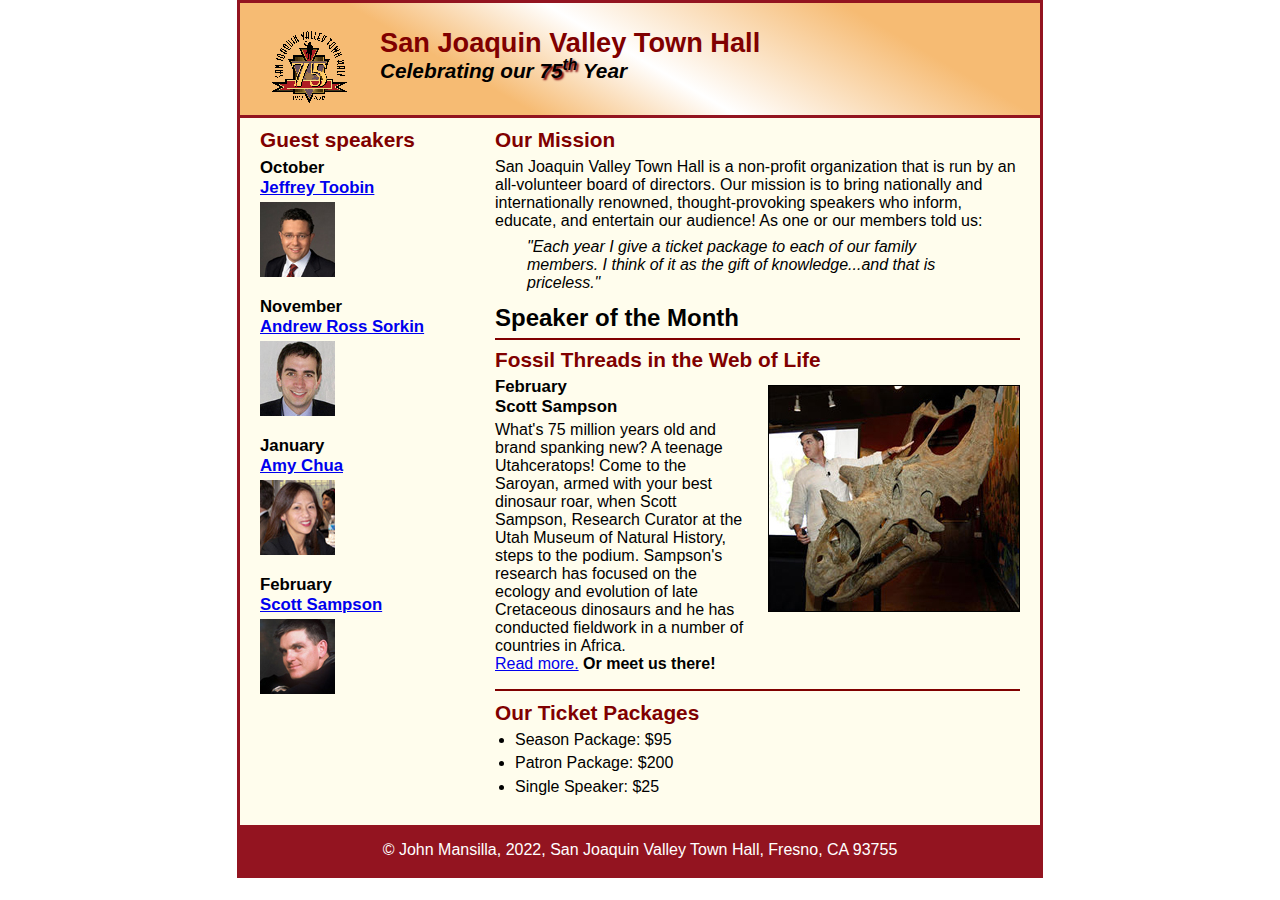
<file: index.html>
<!DOCTYPE html>
<html lang="en">

<head>
	<meta charset="utf-8">
	<title>San Joaquin Valley Town Hall</title>
	<link rel="shortcut icon" href="images/favicon.ico">
	<link rel="stylesheet" href="styles/normalize.css">
	<link rel="stylesheet" href="styles/main.css">
</head>

<body>
	
	<header>
		<img src="images/town_hall_logo.gif" alt="Town hall logo" height="80">
		<h2>San Joaquin Valley Town Hall</h2>
		<h3>Celebrating our <span class="shadow">75<sup>th</sup></span> Year</h3>
	</header>
	<main>
<section>
<h2>Our Mission</h2>

<p>San Joaquin Valley Town Hall is a non-profit organization that is run by an all-volunteer board of directors. Our mission is to bring nationally and internationally renowned, thought-provoking speakers who inform, educate, and entertain our audience! As one or our members told us:</p>

<blockquote>&quot;Each year I give a ticket package to each of our family members. I think of it as the gift of knowledge...and that is priceless.&quot;</blockquote>

<h1>Speaker of the Month</h1>
<article>
<h2>Fossil Threads in the Web of Life</h2>

<img src="images/sampson_dinosaur.jpg" alt="Sampson with a dinosaur skull">

<h3>February<br>
Scott Sampson</h3>

<p>What's 75 million years old and brand spanking new? A teenage Utahceratops! Come to the Saroyan, armed with your best dinosaur roar, when Scott Sampson, Research Curator at the Utah Museum of Natural History, steps to the podium. Sampson's research has focused on the ecology and evolution of late Cretaceous dinosaurs and he has conducted fieldwork in a number of countries in Africa.
<br>
<a href="speakers/sampson.html">Read more.</a>&nbsp;<b>Or meet us there!</b>

</p>

</article>

<h2>Our Ticket Packages</h2>

<ul>
<li>Season Package: $95</li>
<li>Patron Package: $200</li>
<li>Single Speaker: $25</li>
</ul>
</section>

<aside>
<h2>Guest speakers</h2>

<h3>October<br>
<a href="speakers/toobin.html">Jeffrey Toobin</a></h3>
<img src="images/toobin75.jpg" alt="Toobin photo">

<h3>November<br>
<a href="speakers/sorkin.html">Andrew Ross Sorkin</a></h3>
<img src="images/sorkin75.jpg" alt="Sorkin photo">

<h3>January<br>
<a href="speakers/chua.html">Amy Chua</a></h3>
<img src="images/chua75.jpg" alt="Chua photo">

<h3>February<br>
<a href="speakers/c6_sampson.html">Scott Sampson</a></h3>
<img src="images/sampson75.jpg" alt="Scott Sampson photo">
	</aside>
	</main>
	<footer>
		<p>&copy; John Mansilla, 2022, San Joaquin Valley Town Hall, Fresno, CA 93755</p>
	</footer>
</body>
</html>
</file>
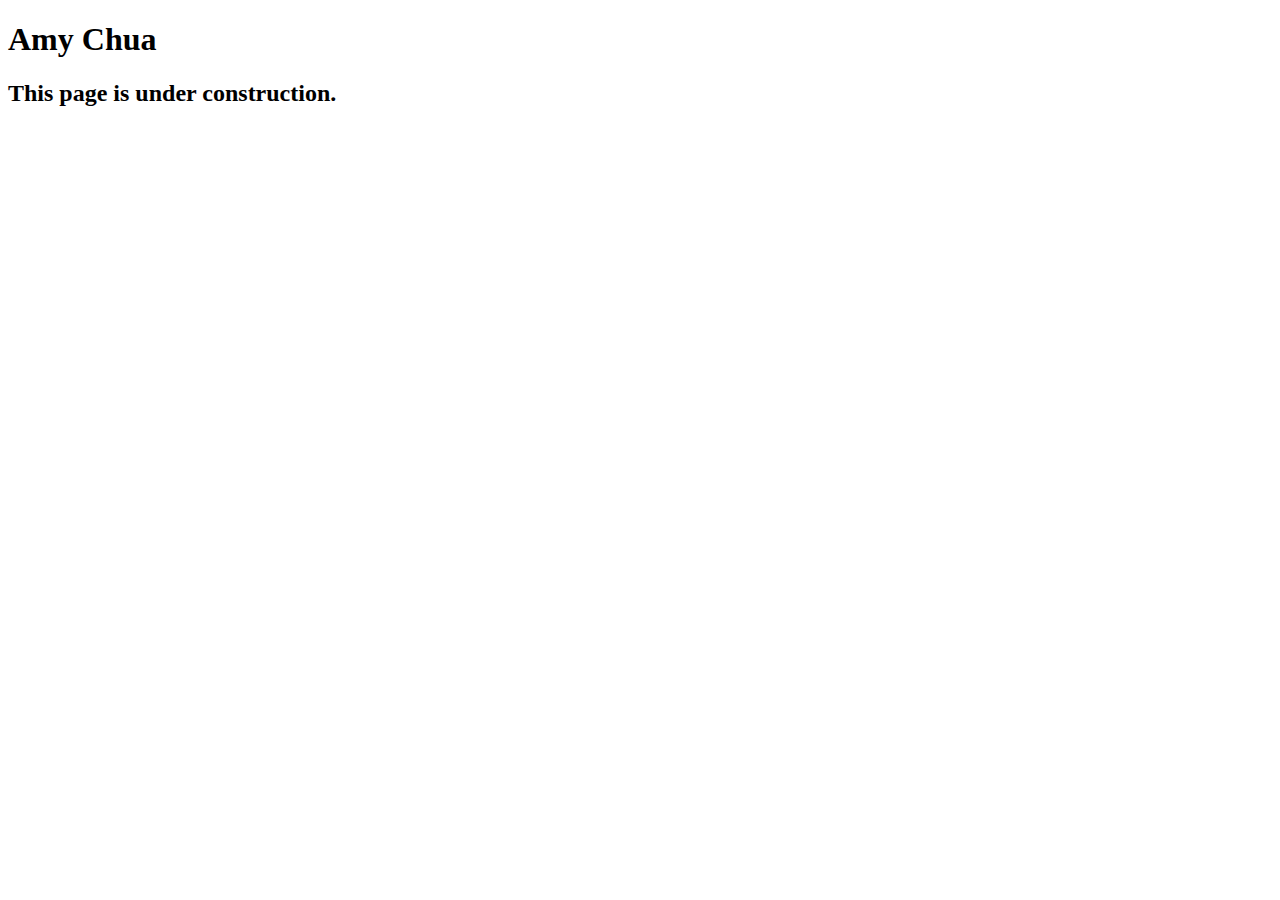
<file: speakers/chua.html>
<!DOCTYPE html>
<html lang="en">

<head>
	<meta charset="utf-8">
	<title>San Joaquin Valley Town Hall</title>
	<link rel="shortcut icon" href="images/favicon.ico">
</head>

<body>
	<main>
		<h1>Amy Chua</h1>
		<h2>This page is under construction.</h2>
	</main>
</body>

</html>
</file>
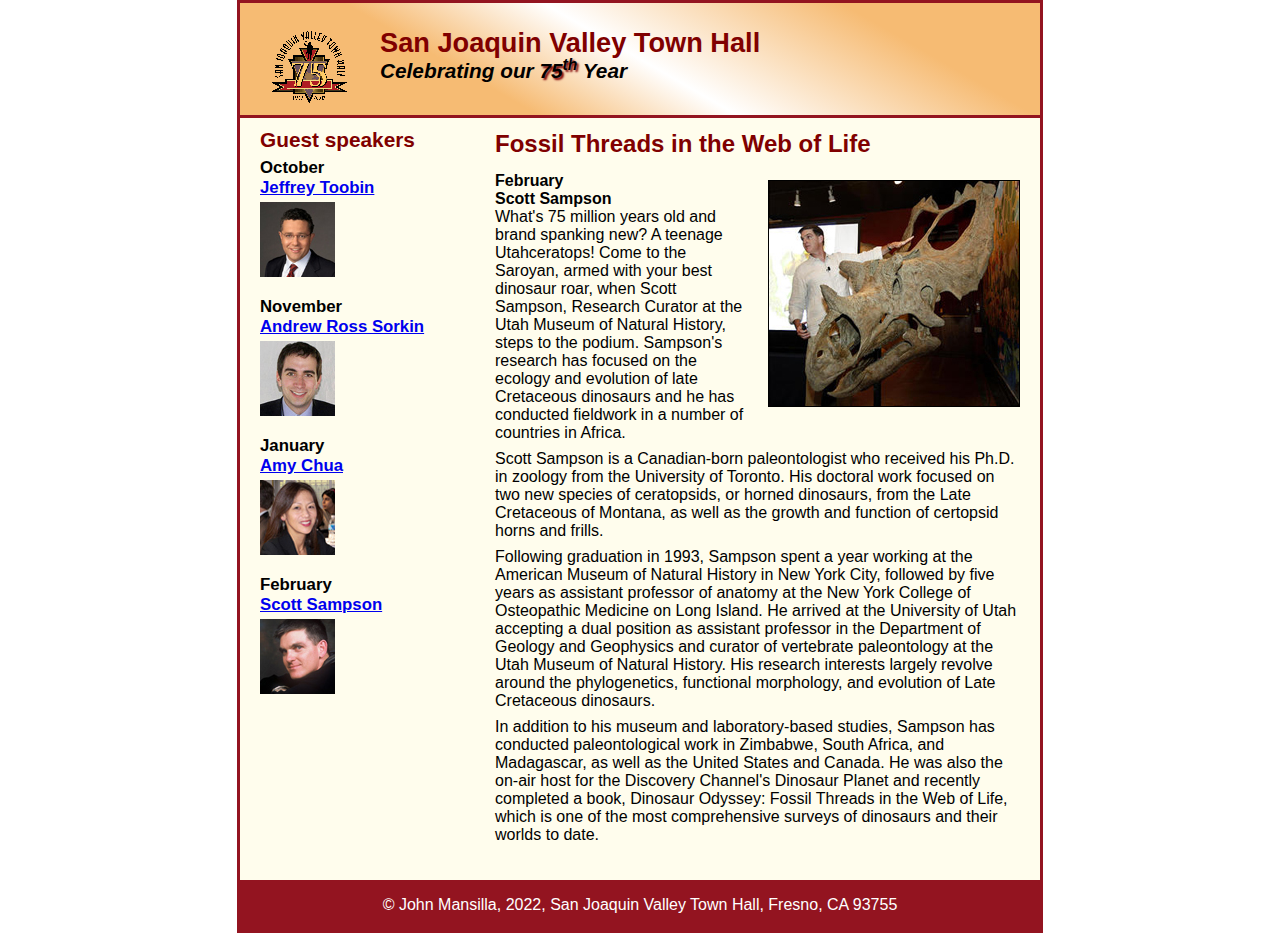
<file: speakers/sampson.html>
<!DOCTYPE html>
<html lang="en">

<head>
	<meta charset="utf-8">
	<title>San Joaquin Valley Town Hall</title>
	<link rel="shortcut icon" href="../images/favicon.ico">
	<link rel="stylesheet" href="../styles/normalize.css">
	<link rel="stylesheet" href="../styles/speaker.css">
</head>

<body>
	
	<header>
		<img src="../images/town_hall_logo.gif" alt="Town hall logo" height="80">
		<h2>San Joaquin Valley Town Hall</h2>
		<h3>Celebrating our <span class="shadow">75<sup>th</sup></span> Year</h3>
	</header>
	<main>
<section>
<h1>
Fossil Threads in the Web of Life
</h1>
<article>
<img src="../images/sampson_dinosaur.jpg" alt="Sampson with a dinosaur skull">
<h2>
February
<br>
Scott Sampson
</h2>

<p>What's 75 million years old and brand spanking new? A teenage Utahceratops! Come to the 
Saroyan, armed with your best dinosaur roar, when Scott Sampson, Research Curator at the 
Utah Museum of Natural History, steps to the podium. Sampson's research has focused on the 
ecology and evolution of late Cretaceous dinosaurs and he has conducted fieldwork in a number 
of countries in Africa.</p>

<p>Scott Sampson is a Canadian-born paleontologist who received his Ph.D. in zoology from the 
University of Toronto. His doctoral work focused on two new species of ceratopsids, or horned 
dinosaurs, from the Late Cretaceous of Montana, as well as the growth and function of certopsid 
horns and frills.</p>

<p>Following graduation in 1993, Sampson spent a year working at the American Museum of Natural 
History in New York City, followed by five years as assistant professor of anatomy at the New 
York College of Osteopathic Medicine on Long Island. He arrived at the University of Utah 
accepting a dual position as assistant professor in the Department of Geology and Geophysics 
and curator of vertebrate paleontology at the Utah Museum of Natural History. His research 
interests largely revolve around the phylogenetics, functional morphology, and evolution of 
Late Cretaceous dinosaurs.</p>

<p>In addition to his museum and laboratory-based studies, Sampson has conducted paleontological 
work in Zimbabwe, South Africa, and Madagascar, as well as the United States and Canada. He was 
also the on-air host for the Discovery Channel's Dinosaur Planet and recently completed a book, 
Dinosaur Odyssey: Fossil Threads in the Web of Life, which is one of the most 
comprehensive surveys of dinosaurs and their worlds to date.</p>
</article>
</section>

<aside>
<h2>Guest speakers</h2>

<h3>October<br>
<a href="../speakers/toobin.html">Jeffrey Toobin</a></h3>
<img src="../images/toobin75.jpg" alt="Toobin photo">

<h3>November<br>
<a href="../speakers/sorkin.html">Andrew Ross Sorkin</a></h3>
<img src="../images/sorkin75.jpg" alt="Sorkin photo">

<h3>January<br>
<a href="../speakers/chua.html">Amy Chua</a></h3>
<img src="../images/chua75.jpg" alt="Chua photo">

<h3>February<br>
<a href="../speakers/c6_sampson.html">Scott Sampson</a></h3>
<img src="../images/sampson75.jpg" alt="Scott Sampson photo">
	</aside>
	</main>
	<footer>
		<p>&copy; John Mansilla, 2022, San Joaquin Valley Town Hall, Fresno, CA 93755</p>
	</footer>
</body>
</html>
</file>
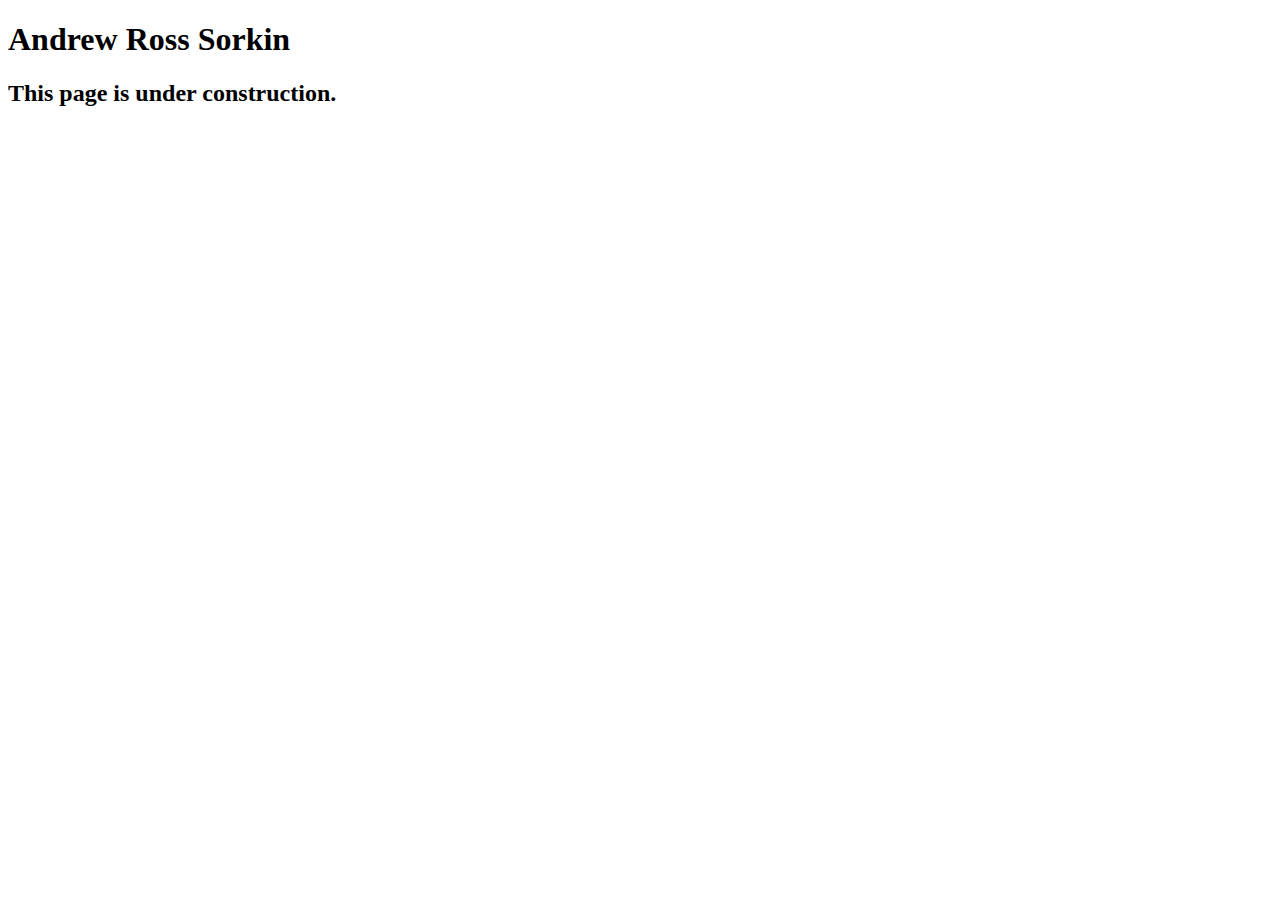
<file: speakers/sorkin.html>
<!DOCTYPE html>
<html lang="en">

<head>
	<meta charset="utf-8">
	<title>San Joaquin Valley Town Hall</title>
	<link rel="shortcut icon" href="images/favicon.ico">
</head>

<body>
	<main>
		<h1>Andrew Ross Sorkin</h1>
		<h2>This page is under construction.</h2>
	</main>
</body>

</html>
</file>
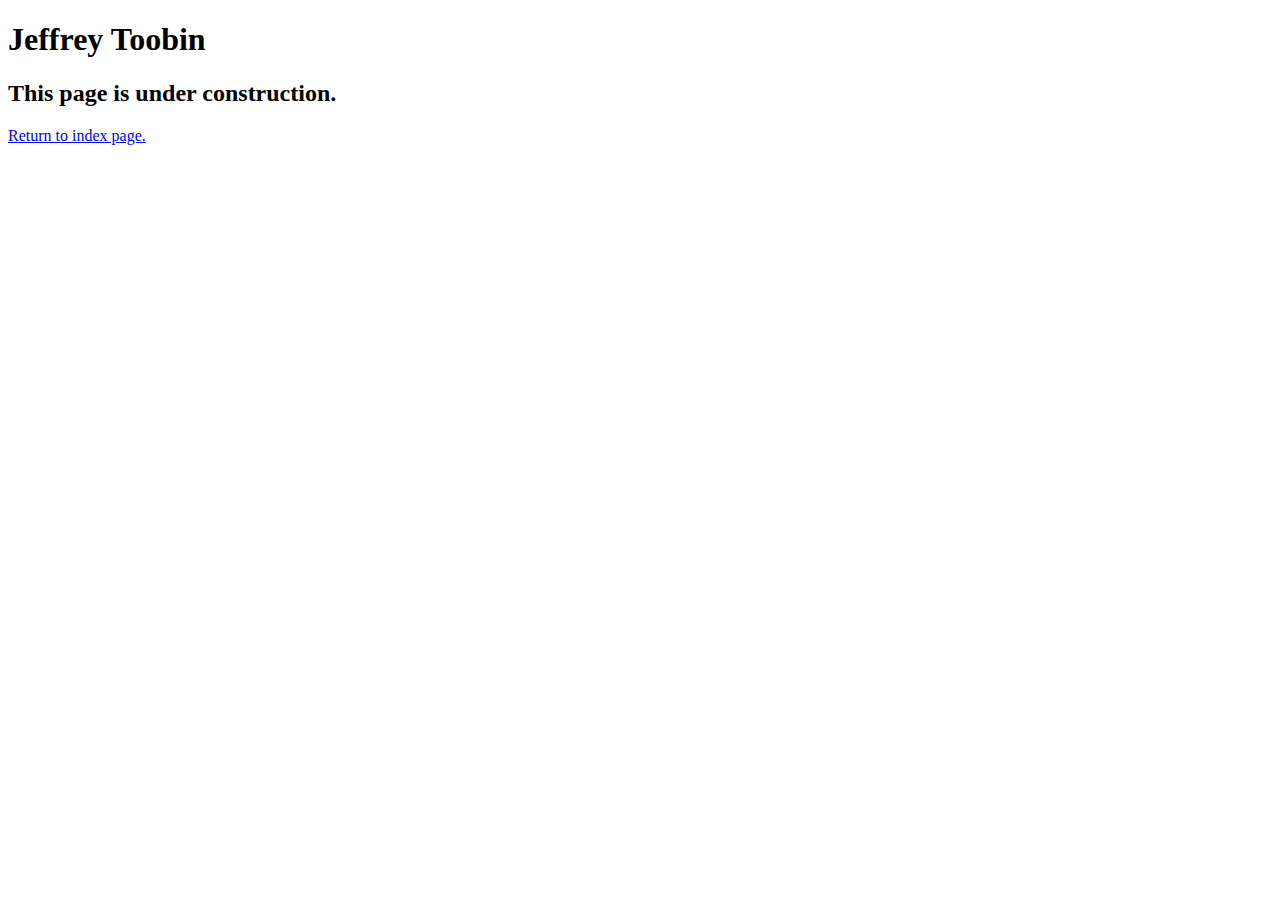
<file: speakers/toobin.html>
<!DOCTYPE html>
<html lang="en">

<head>
	<meta charset="utf-8">
	<title>San Joaquin Valley Town Hall</title>
	<link rel="shortcut icon" href="images/favicon.ico">
</head>

<body>
    <main>
	    <h1>Jeffrey Toobin</h1>
	    <h2>This page is under construction.</h2>
		<p><a href="../index.html">Return to index page.</a></p>
    </main>
</body>

</html>
</file>
<file: styles/main.css>
/* the styles for the elements */
* {
	margin: 0;
	padding: 0;
}

html {
	background-color: white;
}

body {
	font-family: Arial, Helvetica, sans-serif;
    font-size: 100%;
	width: 800px;
	margin: 0 auto;
	border: 3px solid #931420;
	background-color: #fffded;
}

a:focus, a:hover {
	font-style: italic;
}

/* the styles for the header */
header {
	border-bottom: 3px solid #931420;
	padding: 1.5em 0 2em 0;
	background-image: linear-gradient(
	    30deg, #f6bb73 0%, #f6bb73 30%, white 50%, #f6bb73 80%, #f6bb73 100%);
}

header h2 {
	font-size: 170%;
	color: #800000;
}
header h3 {
	font-size: 130%;
	font-style: italic;
}
header img {
	float: left;
	padding: 0 30px;
}

.shadow {
	text-shadow: 2px 2px 2px #800000;
}
main {
	clear: left;
}

/* the styles for the section */
section {
	width: 525px;
	float: right;
	padding: 0 20px 20px 20px;
}

section h1 {
	font-size: 150%;
	padding: .5em 0 .25em 0;
	margin: 0;
}

section h2 {
	font-size: 130%;
	color: #800000;
	padding: .5em 0 .25em 0;
}
section h3 {
	font-size: 105%;
	padding-bottom: .25em;
}
section p {
	padding-bottom: .5em;
}
section blockquote {
	padding: 0 2em;
	font-style: italic;
}
section ul {
	padding: 0 0 .25em 1.25em;
}

section li {
	padding-bottom: .35em;
}
/* the styles of the article */
article {
	padding: .5em 0;
	border-top: 2px solid #800000;
	border-bottom: 2px solid #800000;
}

article h2 {
	padding-top: 0;
}

article h3 {
	font-size: 105%;
	padding-bottom: .25em;
}

article img {
	float: right;
	margin: .5em 0 1em 1em;
	border: 1px solid black;
}

/* the styles for the aside */
aside {
	width: 215px;
	float: right;
	padding: 0 0 20px 20px;
}

aside h2 {
	font-size: 130%;
	color: #800000;
	padding: .5em 0 .25em 0;
}

aside h3 {
	font-size: 105%;
	padding-bottom: .25em;
}

aside img {
	padding-bottom: 1em;
}

/* the styles for the footer */
footer {
	background-color: #931420;
	clear: both;
}
footer p {
	text-align: center;
	color: white;
	padding: 1em 0;
}
</file>
<file: styles/speaker.css>
/* the styles for the elements */
* {
	margin: 0;
	padding: 0;
}

html {
	background-color: white;
}

body {
	font-family: Arial, Helvetica, sans-serif;
    font-size: 100%;
	width: 800px;
	margin: 0 auto;
	border: 3px solid #931420;
	background-color: #fffded;
}

a:focus, a:hover {
	font-style: italic;
}

/* the styles for the header */
header {
	border-bottom: 3px solid #931420;
	padding: 1.5em 0 2em 0;
	background-image: linear-gradient(
	    30deg, #f6bb73 0%, #f6bb73 30%, white 50%, #f6bb73 80%, #f6bb73 100%);
}

header h2 {
	font-size: 170%;
	color: #800000;
}
header h3 {
	font-size: 130%;
	font-style: italic;
}
header img {
	float: left;
	padding: 0 30px;
}

.shadow {
	text-shadow: 2px 2px 2px #800000;
}
main {
	clear: left;
}

/* the styles for the section */
section {
	width: 525px;
	float: right;
	padding: 0 20px 20px 20px;
}

section h1 {
	font-size: 150%;
	color: #800000;
	padding: .5em 0 .25em 0;
	margin: 0;
}

section h2 {
	font-size: 100%;
}

section h3 {
	font-size: 105%;
	padding-bottom: .25em;
}
section p {
	padding-bottom: .5em;
}
section blockquote {
	padding: 0 2em;
	font-style: italic;
}
section ul {
	padding: 0 0 .25em 1.25em;
}

section li {
	padding-bottom: .35em;
}
/* the styles of the article */
article {
	padding: .5em 0;
}

article h2 {
	padding-top: 0;
}

article h3 {
	font-size: 105%;
	padding-bottom: .25em;
}

article img {
	float: right;
	margin: .5em 0 1em 1em;
	border: 1px solid black;
}

/* the styles for the aside */
aside {
	width: 215px;
	float: right;
	padding: 0 0 20px 20px;
}

aside h2 {
	font-size: 130%;
	color: #800000;
	padding: .5em 0 .25em 0;
}

aside h3 {
	font-size: 105%;
	padding-bottom: .25em;
}

aside img {
	padding-bottom: 1em;
}

/* the styles for the footer */
footer {
	background-color: #931420;
	clear: both;
}
footer p {
	text-align: center;
	color: white;
	padding: 1em 0;
}
</file>
